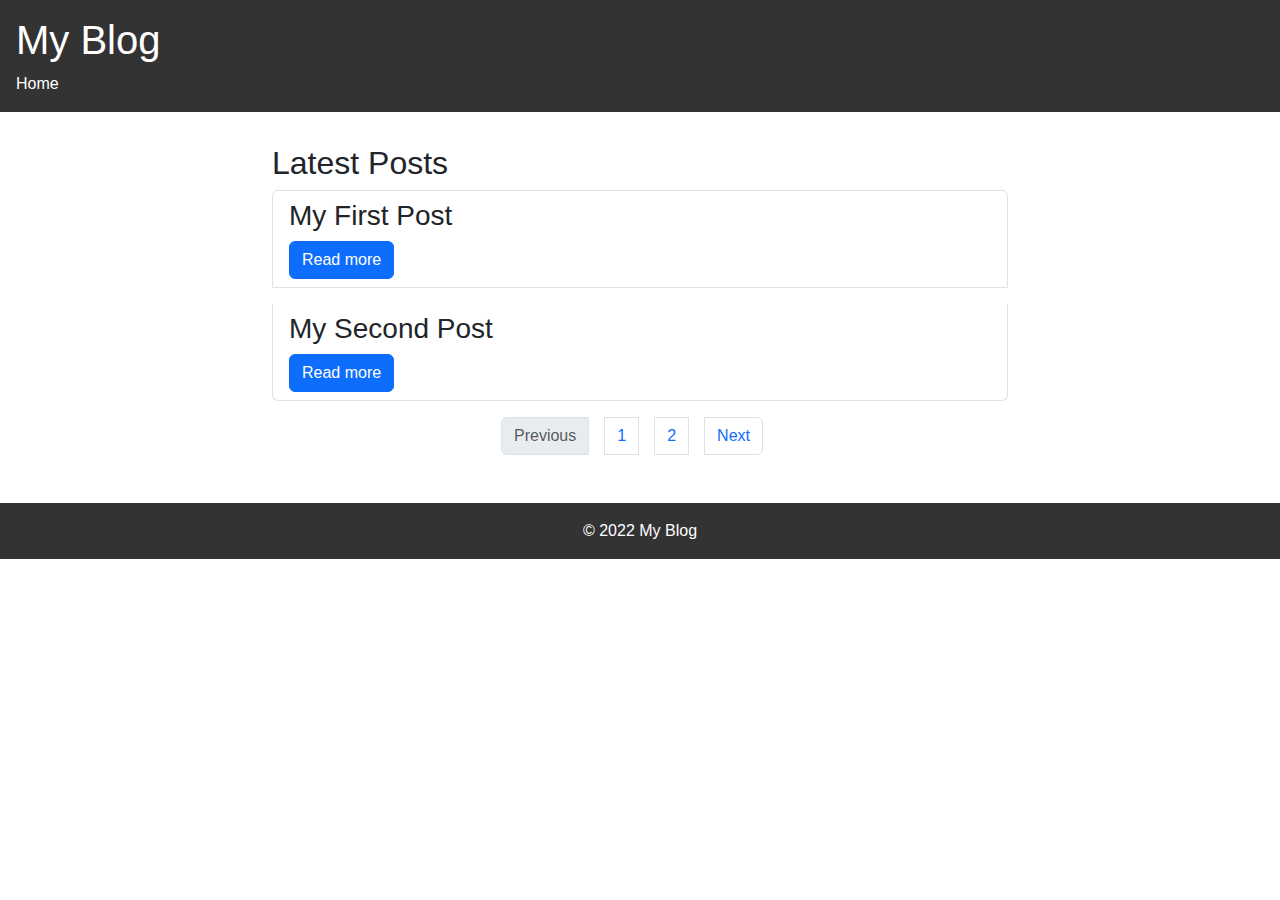
<file: index.html>
<!DOCTYPE html>
<html>
  <head>
    <meta charset="utf-8">
    <title>My Blog</title>
    <link rel="stylesheet" href="https://cdnjs.cloudflare.com/ajax/libs/twitter-bootstrap/5.1.3/css/bootstrap.min.css">
    <link rel="stylesheet" href="style.css">
  </head>
  <body>
    <header>
      <h1>My Blog</h1>
      <nav>
        <a href="index.html">Home</a>
      </nav>
    </header>
    <main>
      <h2>Latest Posts</h2>
      <ul class="list-group gap-3">
        <li class="list-group-item">
          <h3>My First Post</h3>
          <a href="posts/1.html" class="btn btn-primary">Read more</a>
        </li>
        <li class="list-group-item">
          <h3>My Second Post</h3>
          <a href="posts/2.html" class="btn btn-primary">Read more</a>
        </li>
        <!-- add more posts here -->
      </ul>
      <nav aria-label="Page navigation">
        <ul class="pagination justify-content-center mt-3">
          <li class="page-item disabled">
            <a class="page-link" href="#" tabindex="-1" aria-disabled="true">Previous</a>
          </li>
          <li class="page-item"><a class="page-link" href="#">1</a></li>
          <li class="page-item"><a class="page-link" href="#">2</a></li>
          <li class="page-item">
            <a class="page-link" href="#">Next</a>
          </li>
        </ul>
      </nav>
    </main>
    <footer>
      &copy; 2022 My Blog
    </footer>
    <script src="https://cdnjs.cloudflare.com/ajax/libs/twitter-bootstrap/5.1.3/js/bootstrap.min.js"></script>
  </body>
</html>
</file>
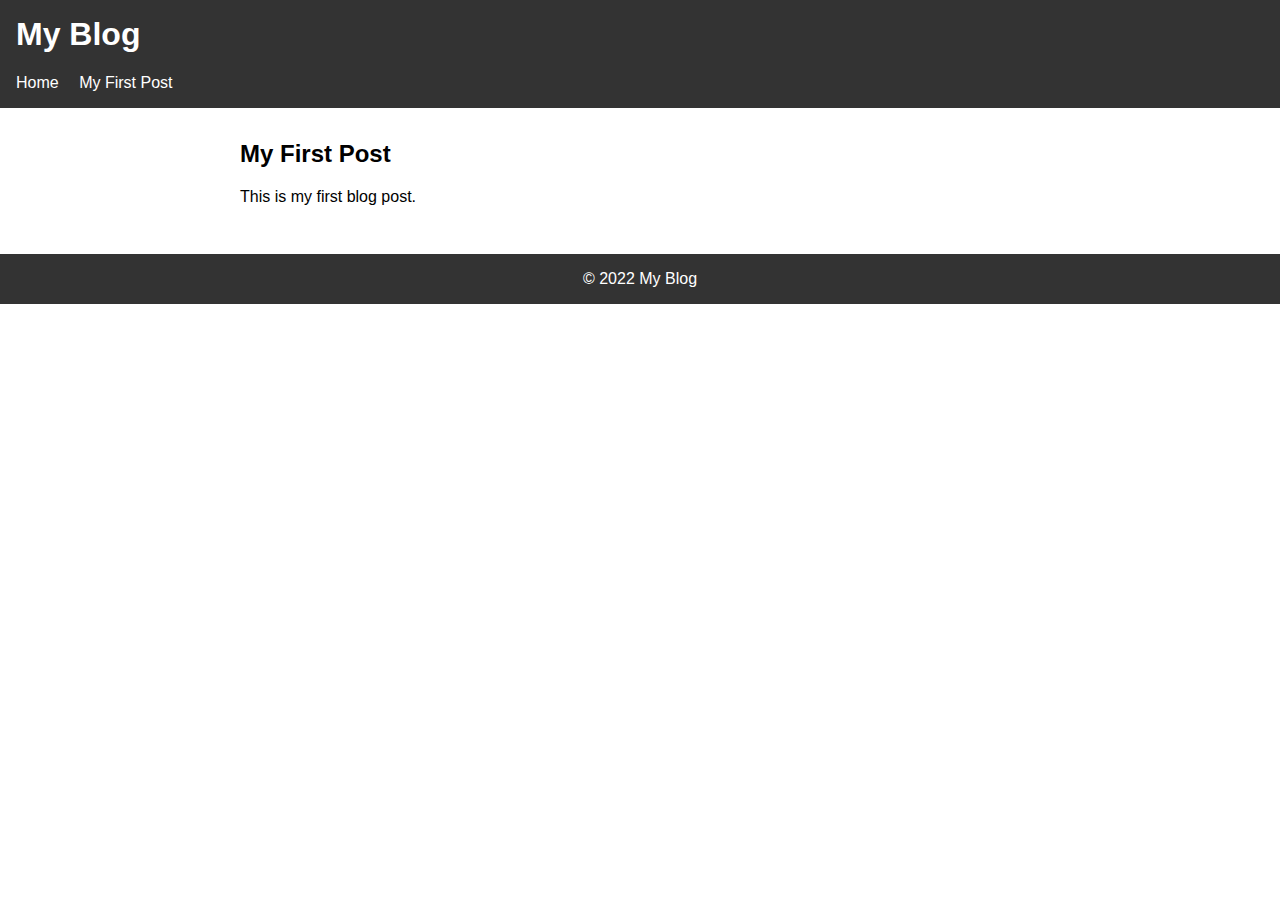
<file: posts/1.html>
<!DOCTYPE html>
<html>
  <head>
    <meta charset="utf-8">
    <title>My First Post</title>
    <link rel="stylesheet" href="../style.css">
  </head>
  <body>
    <header>
      <h1>My Blog</h1>
      <nav>
        <a href="../index.html">Home</a>
        <a href="1.html">My First Post</a>
      </nav>
    </header>
    <main>
      <h2>My First Post</h2>
      <p>This is my first blog post.</p>
    </main>
    <footer>
      &copy; 2022 My Blog
    </footer>
  </body>
</html>
</file>
<file: style.css>
body {
  font-family: Arial, sans-serif;
  margin: 0;
}

header {
  background-color: #333;
  color: #fff;
  padding: 1em;
}

nav a {
  color: #fff;
  text-decoration: none;
  margin-right: 1em;
}

main {
  max-width: 800px;
  margin: 0 auto;
  padding: 2em;
}

h1, h2, h3 {
  margin-top: 0;
}

footer {
  background-color: #333;
  color: #fff;
  padding: 1em;
  text-align: center;
}
</file>
